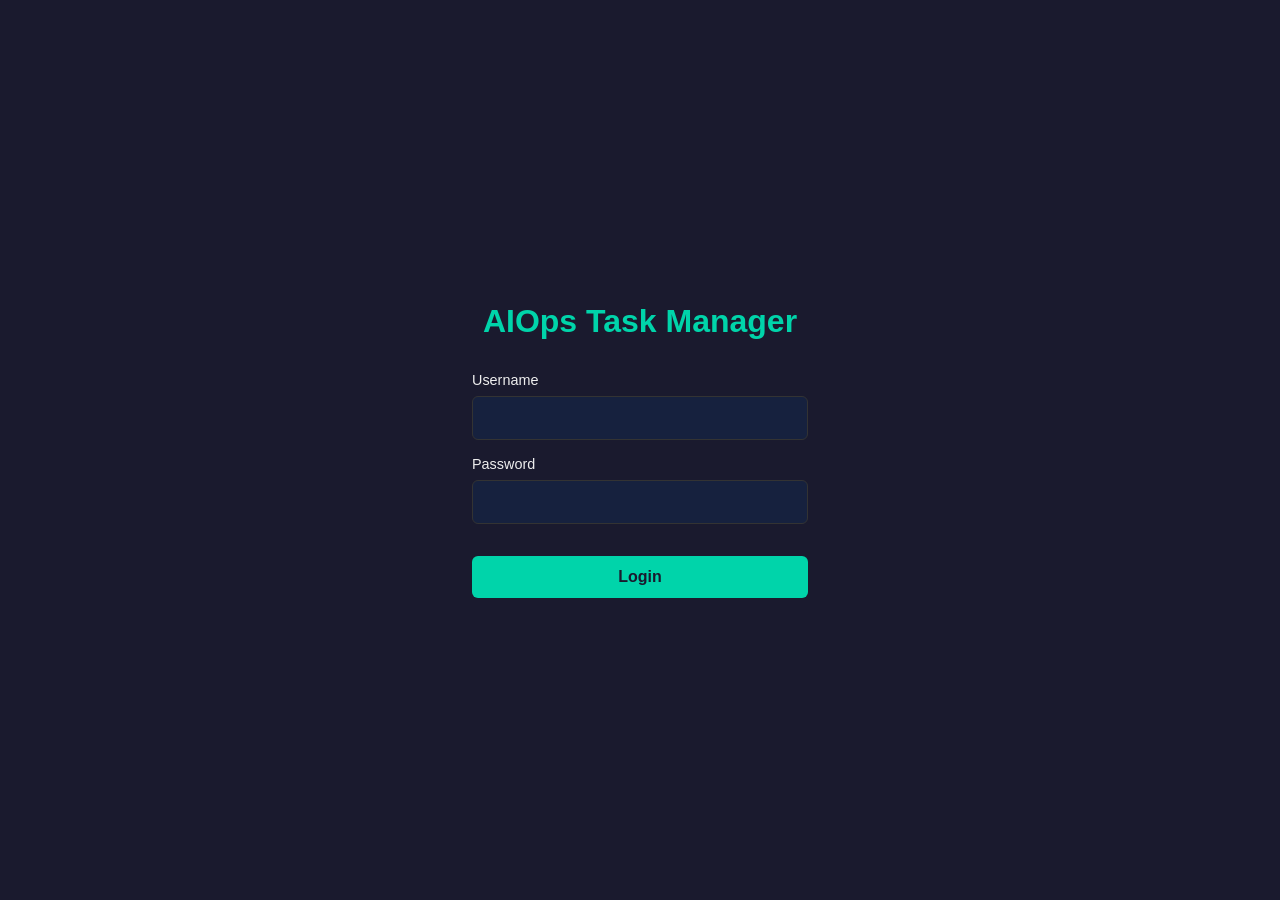
<file: aiops-agents/test/app/frontend/templates/login.html>
<!DOCTYPE html>
<html lang="en">
<head>
    <meta charset="UTF-8">
    <meta name="viewport" content="width=device-width, initial-scale=1.0">
    <title>AIOps Test - Login</title>
    <style>
        * { margin: 0; padding: 0; box-sizing: border-box; }
        body {
            font-family: -apple-system, BlinkMacSystemFont, 'Segoe UI', Roboto, sans-serif;
            background: #1a1a2e;
            color: #eee;
            min-height: 100vh;
            display: flex;
            align-items: center;
            justify-content: center;
        }
        .container {
            width: 100%;
            max-width: 400px;
            padding: 2rem;
        }
        h1 { text-align: center; margin-bottom: 2rem; color: #00d4aa; }
        .form-group { margin-bottom: 1rem; }
        label { display: block; margin-bottom: 0.5rem; font-size: 0.9rem; }
        input {
            width: 100%;
            padding: 0.75rem;
            border: 1px solid #333;
            border-radius: 6px;
            background: #16213e;
            color: #eee;
            font-size: 1rem;
        }
        input:focus { outline: none; border-color: #00d4aa; }
        button {
            width: 100%;
            padding: 0.75rem;
            background: #00d4aa;
            color: #1a1a2e;
            border: none;
            border-radius: 6px;
            font-size: 1rem;
            font-weight: bold;
            cursor: pointer;
            margin-top: 1rem;
        }
        button:hover { background: #00b894; }
        .result { margin-top: 2rem; padding: 1rem; background: #16213e; border-radius: 6px; display: none; }
        .result.show { display: block; }
        .result.error { border-left: 3px solid #e74c3c; }
        .result.success { border-left: 3px solid #00d4aa; }
        .task { padding: 0.5rem 0; border-bottom: 1px solid #333; }
        .task:last-child { border-bottom: none; }
        .task-title { font-weight: bold; }
        .task-meta { font-size: 0.8rem; color: #888; margin-top: 0.25rem; }
    </style>
</head>
<body>
    <div class="container">
        <h1>AIOps Task Manager</h1>
        <form id="loginForm">
            <div class="form-group">
                <label for="username">Username</label>
                <input type="text" id="username" name="username" required autocomplete="username">
            </div>
            <div class="form-group">
                <label for="password">Password</label>
                <input type="password" id="password" name="password" required autocomplete="current-password">
            </div>
            <button type="submit">Login</button>
        </form>
        <div id="result" class="result"></div>
    </div>
    <script>
        document.getElementById('loginForm').addEventListener('submit', async (e) => {
            e.preventDefault();
            const formData = new FormData(e.target);
            const resultEl = document.getElementById('result');

            try {
                const res = await fetch('/login', { method: 'POST', body: formData });
                const data = await res.json();

                if (data.success) {
                    resultEl.className = 'result show success';
                    let html = `<p>Welcome, <strong>${data.user}</strong>! (${data.task_count} tasks)</p>`;
                    if (data.tasks.length > 0) {
                        html += '<div style="margin-top:1rem">';
                        data.tasks.forEach(t => {
                            html += `<div class="task">
                                <div class="task-title">${t.title}</div>
                                <div class="task-meta">Status: ${t.status} | Priority: ${t.priority} | Due: ${t.due_date || 'None'}</div>
                            </div>`;
                        });
                        html += '</div>';
                    }
                    resultEl.innerHTML = html;
                } else {
                    resultEl.className = 'result show error';
                    resultEl.innerHTML = `<p>${data.error}</p>`;
                }
            } catch (err) {
                resultEl.className = 'result show error';
                resultEl.innerHTML = `<p>Connection error: ${err.message}</p>`;
            }
        });
    </script>
</body>
</html>
</file>
